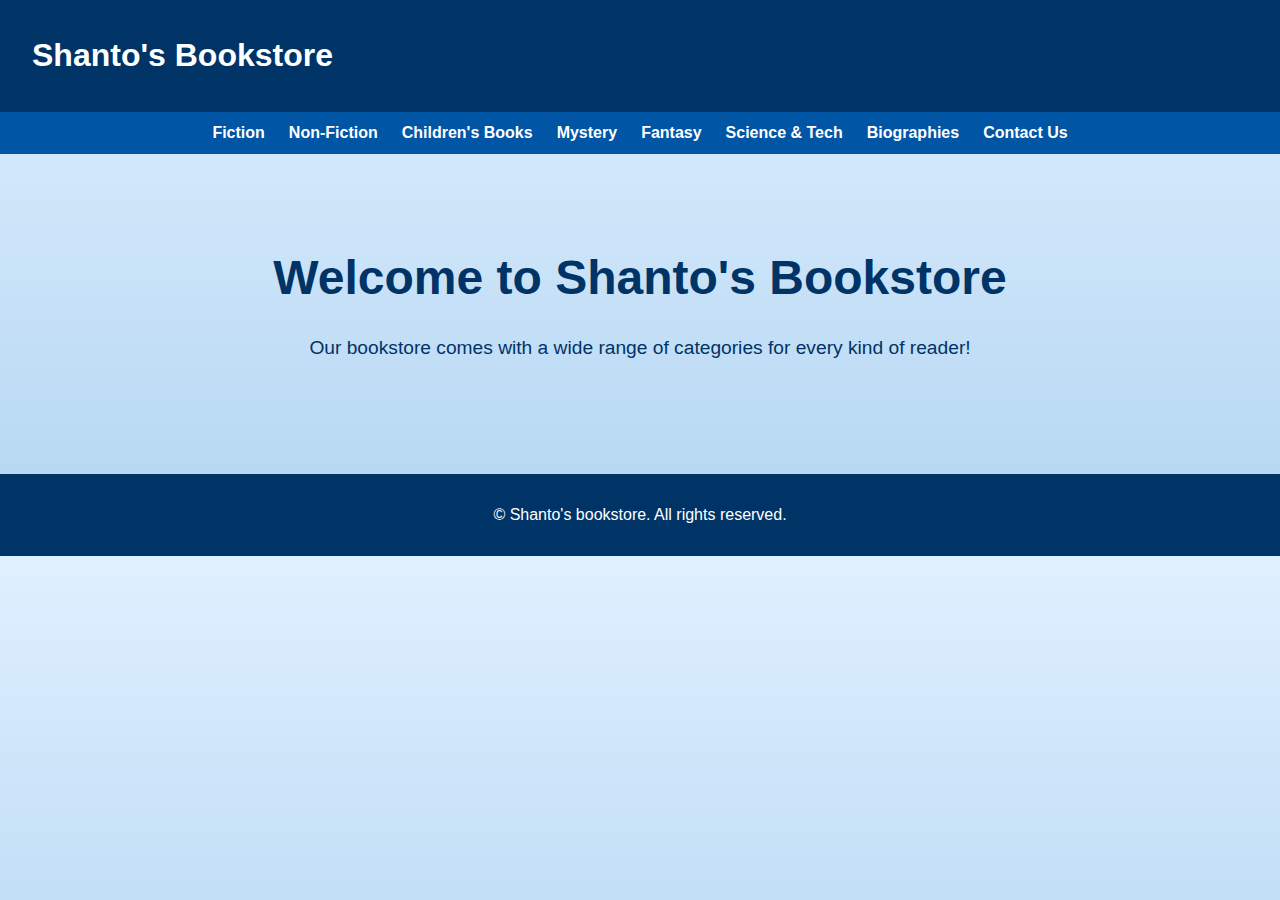
<file: index.html>
<!DOCTYPE html>
<html lang="en">
<head>
    <meta charset="UTF-8">
    <meta name="viewport" content="width=device-width, initial-scale=1.0">
    <title>Shanto's Bookstore</title>
    <link rel="stylesheet" href="style.css">
</head>
<body>
    <header>
        <h1>Shanto's Bookstore</h1>
    </header>
    <nav>
        <a href="Fiction.html">Fiction</a>
        <a href="Non fiction.html">Non-Fiction</a>
        <a href="Children.html">Children's Books</a>
        <a href="Mystery.html">Mystery</a>
        <a href="Fantasy.html">Fantasy</a>
        <a href="Science.html">Science & Tech</a>
        <a href="Biography.html">Biographies</a>
        <a href="#contact">Contact Us</a>
    </nav>
    <section class="hero">
        <h1>Welcome to Shanto's Bookstore</h1>
        <p>Our bookstore comes with a wide range of categories for every kind of reader!</p>
    </section>
    <footer>
        <p>&copy; Shanto's bookstore. All rights reserved.</p>
    </footer>
</body>
</html>
</file>
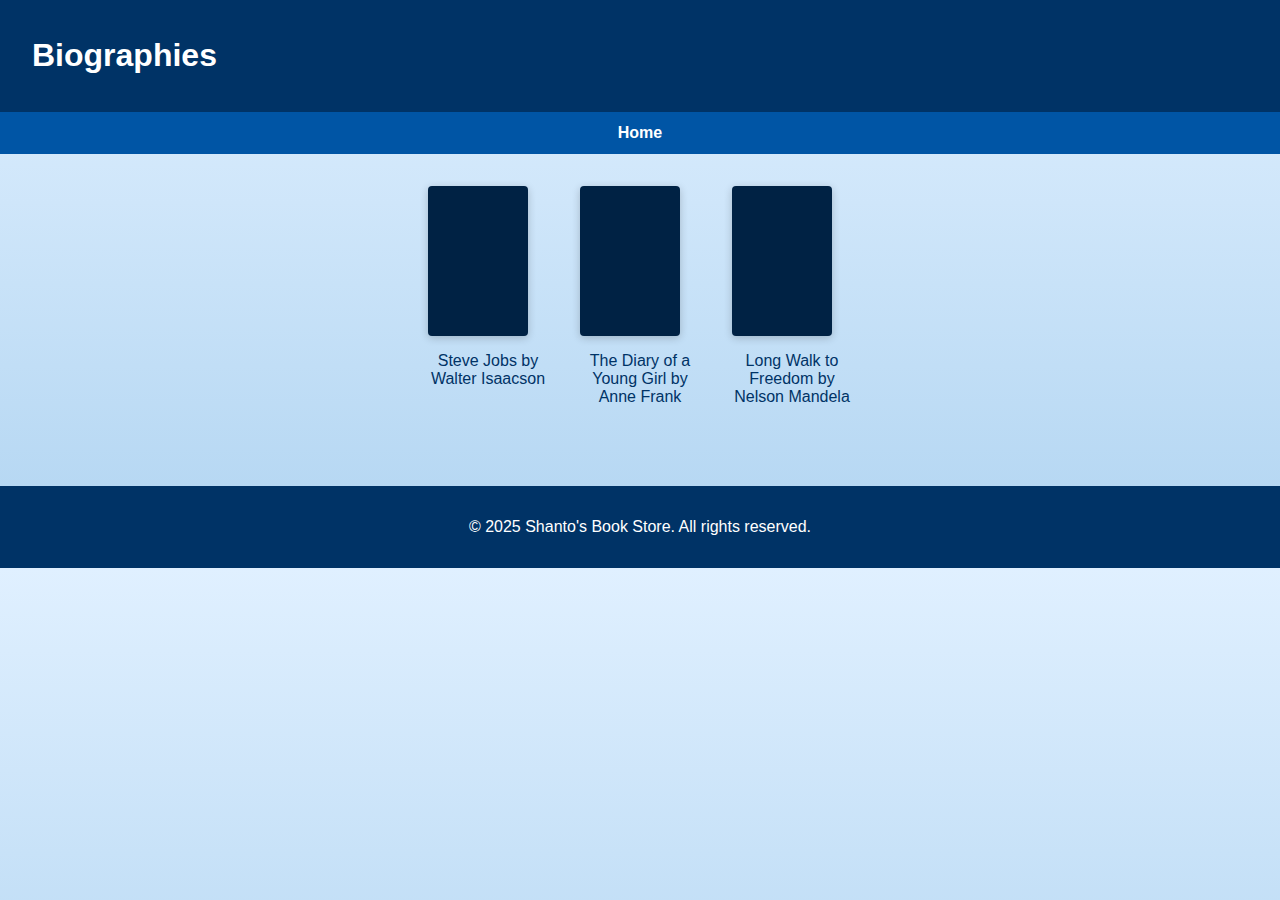
<file: Biography.html>
<!DOCTYPE html>
<html lang="en">
<head>
    <meta charset="UTF-8">
    <meta name="viewport" content="width=device-width, initial-scale=1.0">
    <title>Biographies - Shanto's Book Store</title>
    <link rel="stylesheet" href="style.css">
</head>
<body>
    <header>
        <h1>Biographies</h1>
    </header>
    <nav>
        <a href="index.html">Home</a>
    </nav>
    <section class="book-list">
        <div class="book">
            <div class="cover" style="width:100px;height:150px;background-color:#002244;"></div>
            <p>Steve Jobs by Walter Isaacson</p>
        </div>
        <div class="book">
            <div class="cover" style="width:100px;height:150px;background-color:#002244;"></div>
            <p>The Diary of a Young Girl by Anne Frank</p>
        </div>
        <div class="book">
            <div class="cover" style="width:100px;height:150px;background-color:#002244;"></div>
            <p>Long Walk to Freedom by Nelson Mandela</p>
        </div>
    </section>
    <footer>
        <p>&copy; 2025 Shanto's Book Store. All rights reserved.</p>
    </footer>
</body>
</html>
</file>
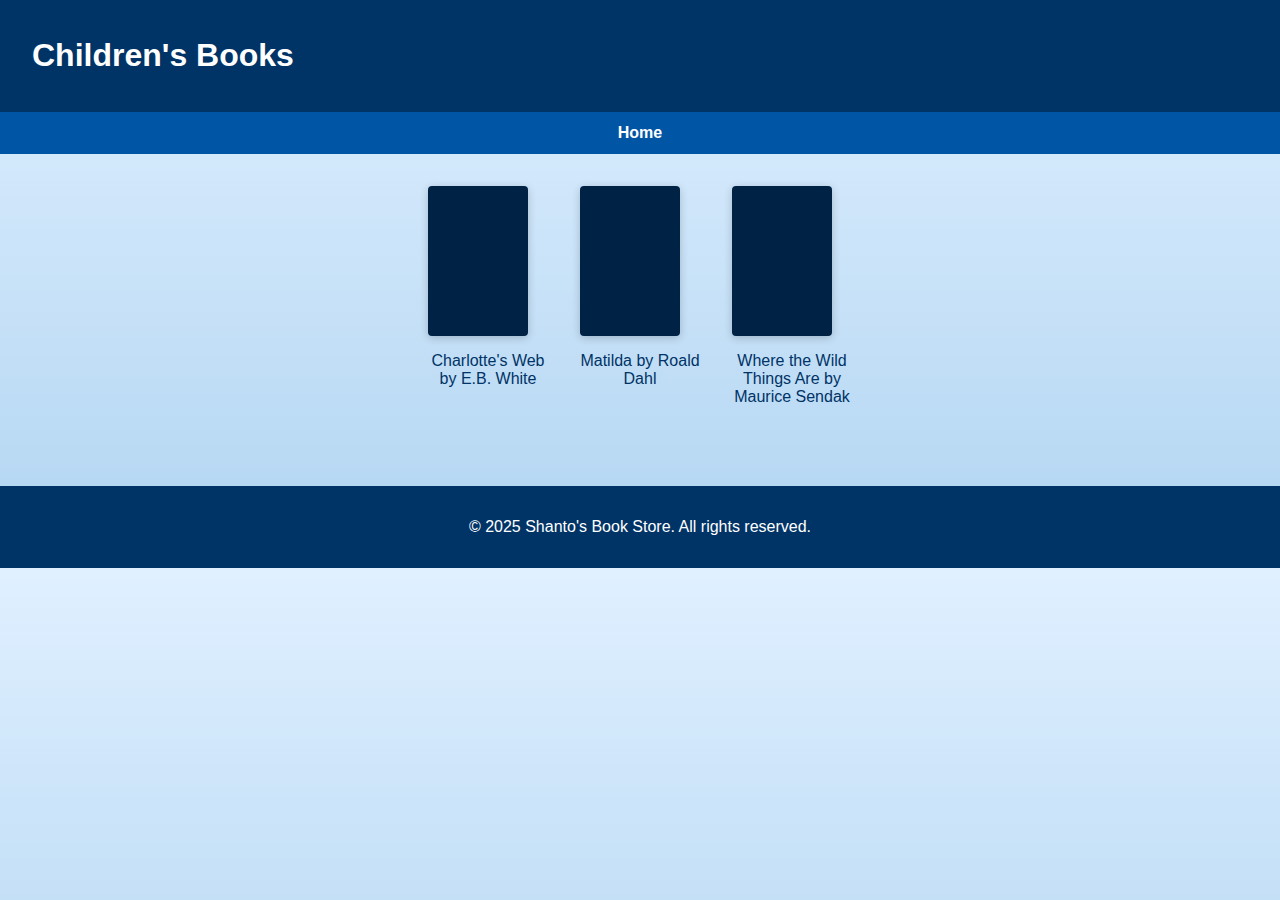
<file: Children.html>
<!DOCTYPE html>
<html lang="en">
<head>
    <meta charset="UTF-8">
    <meta name="viewport" content="width=device-width, initial-scale=1.0">
    <title>Children's Books - Shanto's Book Store</title>
    <link rel="stylesheet" href="style.css">
</head>
<body>
    <header>
        <h1>Children's Books</h1>
    </header>
    <nav>
        <a href="index.html">Home</a>
    </nav>
    <section class="book-list">
        <div class="book">
            <div class="cover" style="width:100px;height:150px;background-color:#002244;"></div>
            <p>Charlotte's Web by E.B. White</p>
        </div>
        <div class="book">
            <div class="cover" style="width:100px;height:150px;background-color:#002244;"></div>
            <p>Matilda by Roald Dahl</p>
        </div>
        <div class="book">
            <div class="cover" style="width:100px;height:150px;background-color:#002244;"></div>
            <p>Where the Wild Things Are by Maurice Sendak</p>
        </div>
    </section>
    <footer>
        <p>&copy; 2025 Shanto's Book Store. All rights reserved.</p>
    </footer>
</body>
</html>
</file>
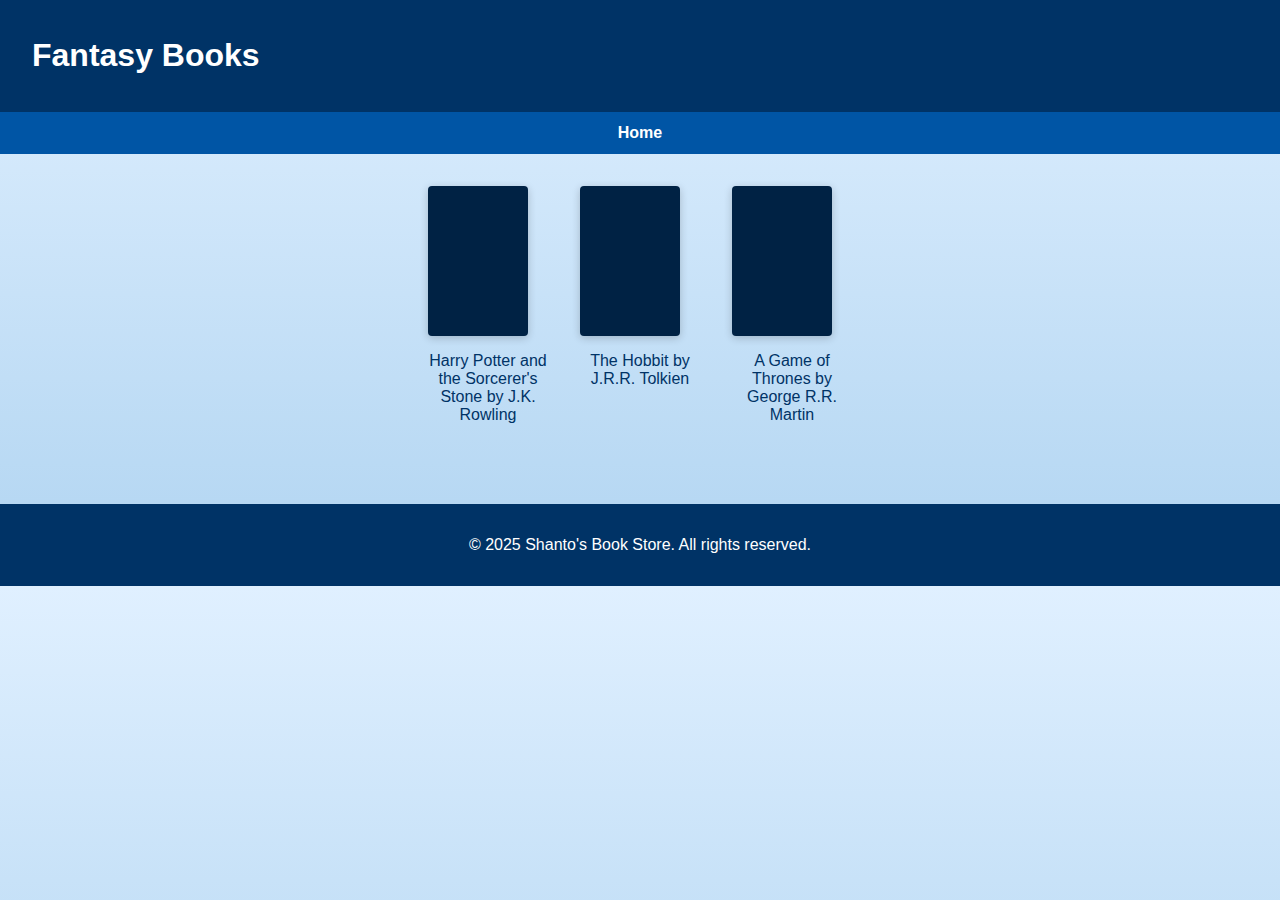
<file: Fantasy.html>
<!DOCTYPE html>
<html lang="en">
<head>
    <meta charset="UTF-8">
    <meta name="viewport" content="width=device-width, initial-scale=1.0">
    <title>Fantasy Books - Shanto's Book Store</title>
    <link rel="stylesheet" href="style.css">
</head>
<body>
    <header>
        <h1>Fantasy Books</h1>
    </header>
    <nav>
        <a href="index.html">Home</a>
    </nav>
    <section class="book-list">
        <div class="book">
            <div class="cover" style="width:100px;height:150px;background-color:#002244;"></div>
            <p>Harry Potter and the Sorcerer's Stone by J.K. Rowling</p>
        </div>
        <div class="book">
            <div class="cover" style="width:100px;height:150px;background-color:#002244;"></div>
            <p>The Hobbit by J.R.R. Tolkien</p>
        </div>
        <div class="book">
            <div class="cover" style="width:100px;height:150px;background-color:#002244;"></div>
            <p>A Game of Thrones by George R.R. Martin</p>
        </div>
    </section>
    <footer>
        <p>&copy; 2025 Shanto's Book Store. All rights reserved.</p>
    </footer>
</body>
</html>
</file>
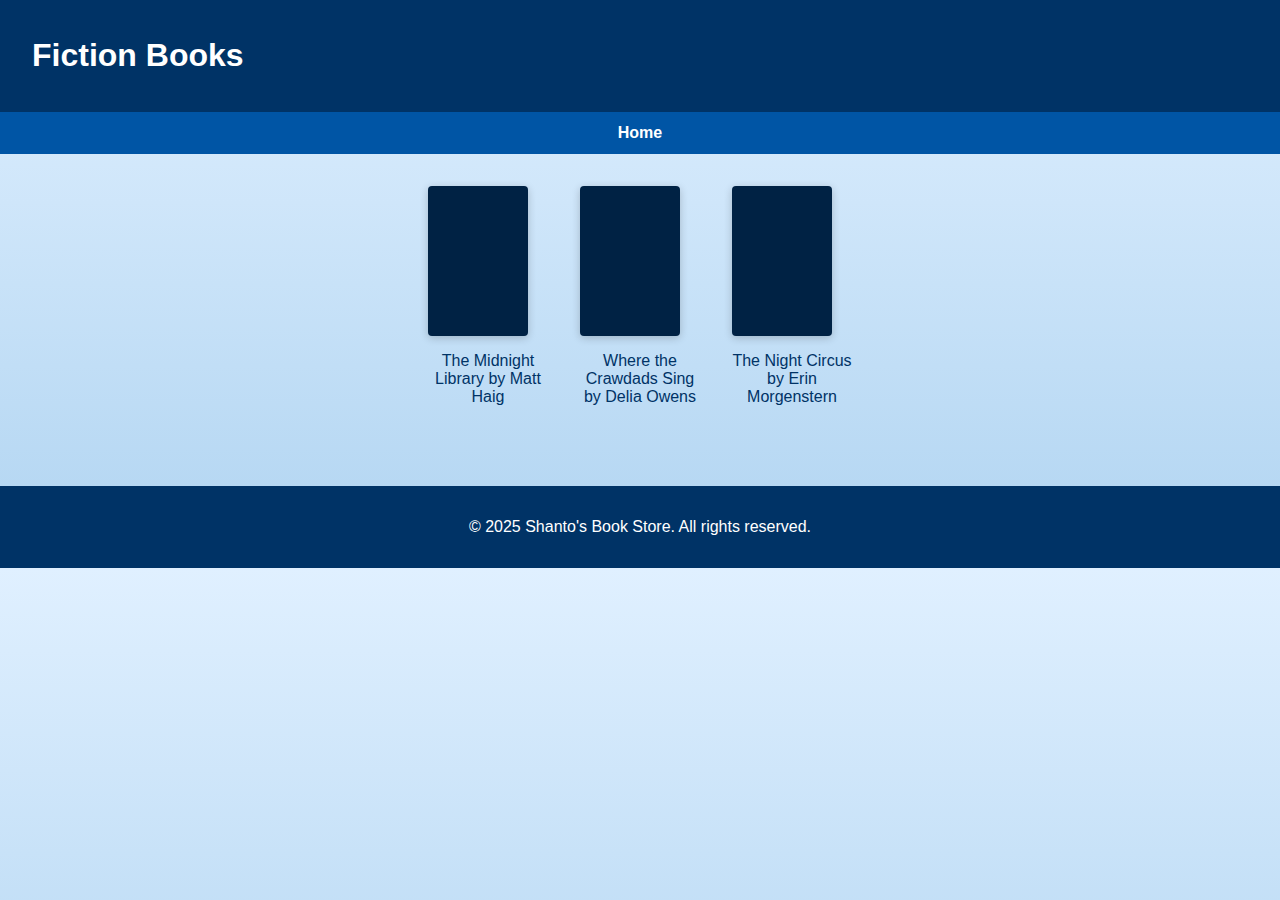
<file: Fiction.html>
<!DOCTYPE html>
<html lang="en">
<head>
    <meta charset="UTF-8">
    <meta name="viewport" content="width=device-width, initial-scale=1.0">
    <title>Fiction Books - Shanto's Book Store</title>
    <link rel="stylesheet" href="style.css">
</head>
<body>
    <header>
        <h1>Fiction Books</h1>
    </header>
    <nav>
        <a href="index.html">Home</a>
    </nav>
    <section class="book-list">
        <div class="book">
            <div class="cover" style="width:100px;height:150px;background-color:#002244;"></div>
            <p>The Midnight Library by Matt Haig</p>
        </div>
        <div class="book">
            <div class="cover" style="width:100px;height:150px;background-color:#002244;"></div>
            <p>Where the Crawdads Sing by Delia Owens</p>
        </div>
        <div class="book">
            <div class="cover" style="width:100px;height:150px;background-color:#002244;"></div>
            <p>The Night Circus by Erin Morgenstern</p>
        </div>
    </section>
    <footer>
        <p>&copy; 2025 Shanto's Book Store. All rights reserved.</p>
    </footer>
</body>
</html>
</file>
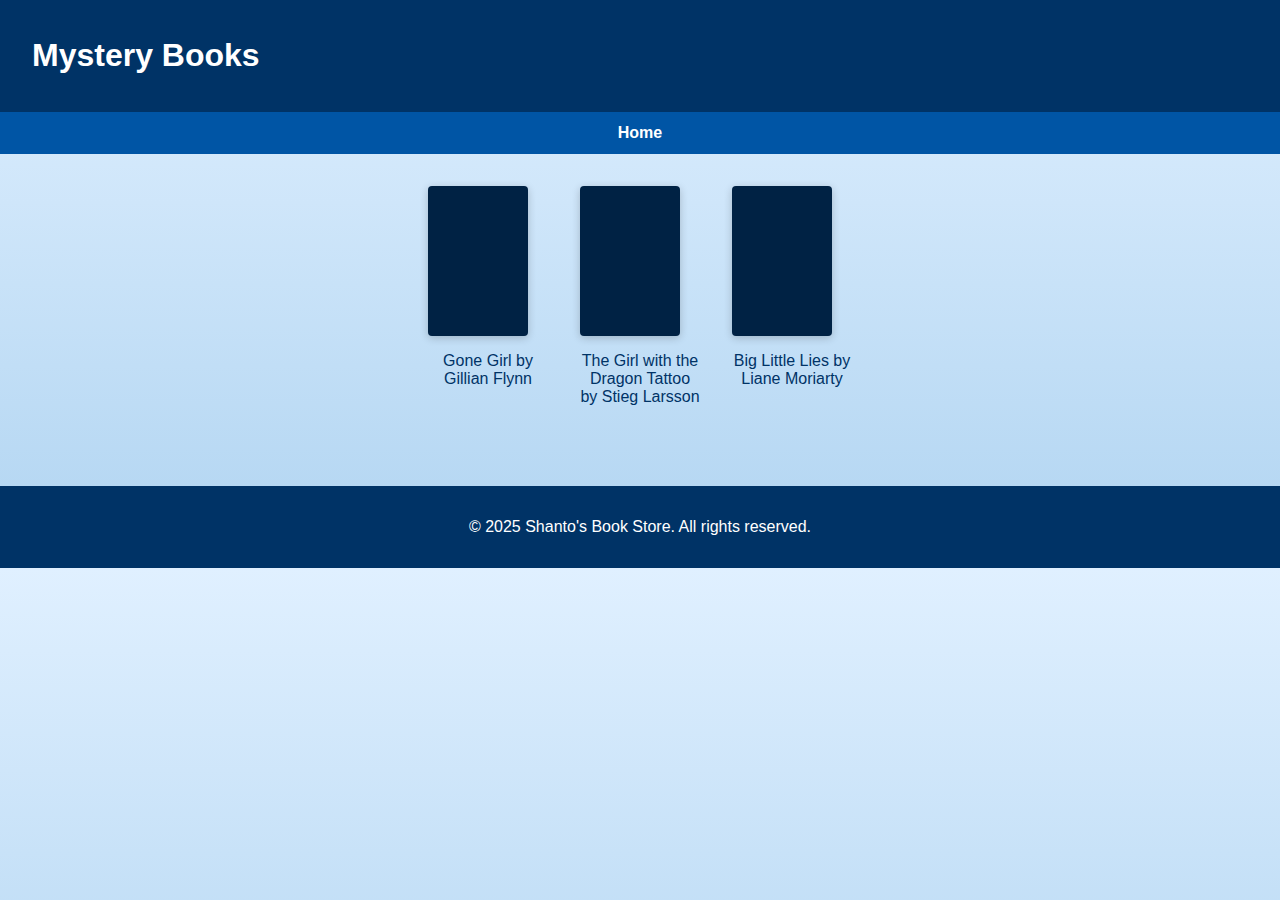
<file: Mystery.html>
<!DOCTYPE html>
<html lang="en">
<head>
    <meta charset="UTF-8">
    <meta name="viewport" content="width=device-width, initial-scale=1.0">
    <title>Mystery Books - Shanto's Book Store</title>
    <link rel="stylesheet" href="style.css">
</head>
<body>
    <header>
        <h1>Mystery Books</h1>
    </header>
    <nav>
        <a href="index.html">Home</a>
    </nav>
    <section class="book-list">
        <div class="book">
            <div class="cover" style="width:100px;height:150px;background-color:#002244;"></div>
            <p>Gone Girl by Gillian Flynn</p>
        </div>
        <div class="book">
            <div class="cover" style="width:100px;height:150px;background-color:#002244;"></div>
            <p>The Girl with the Dragon Tattoo by Stieg Larsson</p>
        </div>
        <div class="book">
            <div class="cover" style="width:100px;height:150px;background-color:#002244;"></div>
            <p>Big Little Lies by Liane Moriarty</p>
        </div>
    </section>
    <footer>
        <p>&copy; 2025 Shanto's Book Store. All rights reserved.</p>
    </footer>
</body>
</html>
</file>
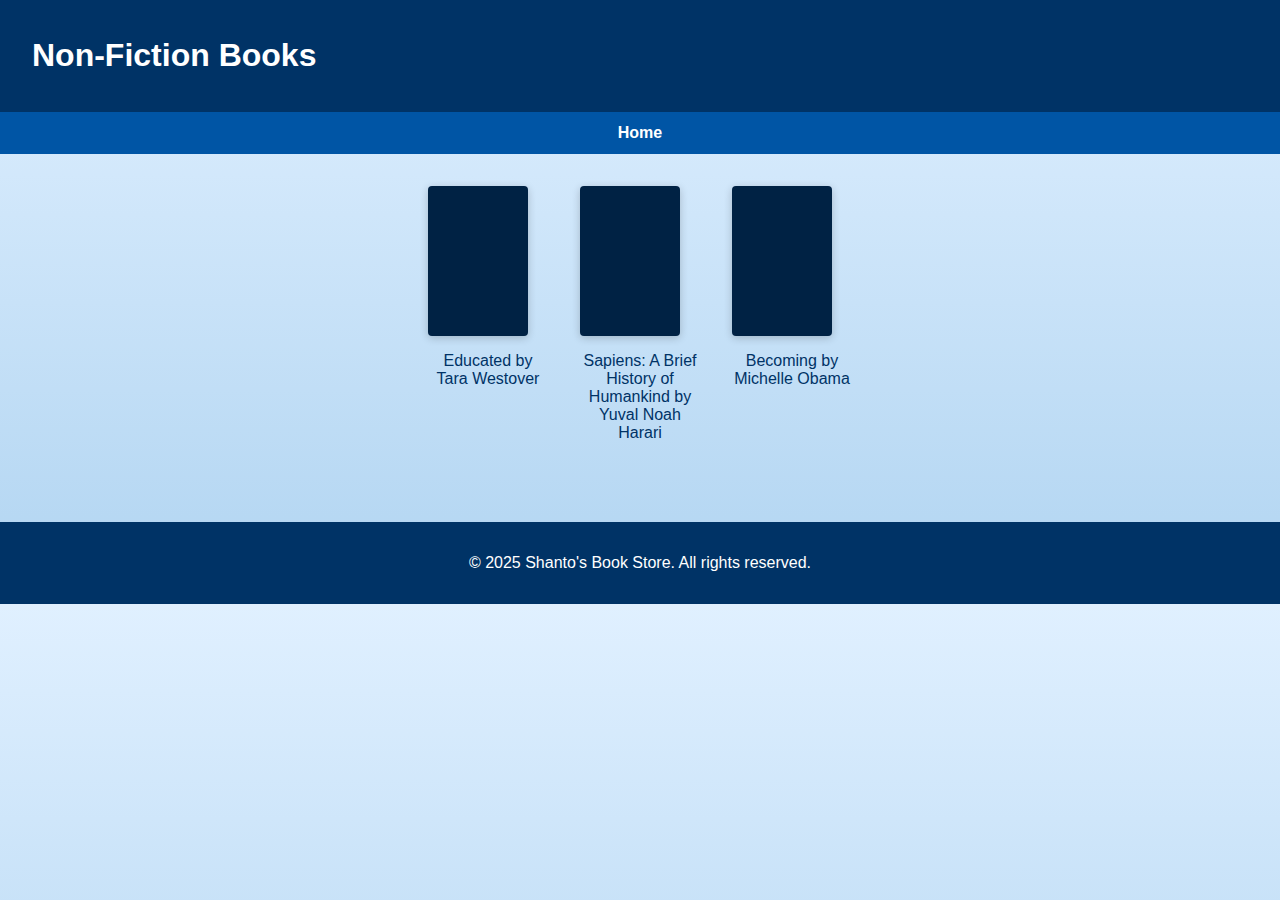
<file: Non fiction.html>
<!DOCTYPE html>
<html lang="en">
<head>
    <meta charset="UTF-8">
    <meta name="viewport" content="width=device-width, initial-scale=1.0">
    <title>Non-Fiction Books - Shanto's Book Store</title>
    <link rel="stylesheet" href="style.css">
</head>
<body>
    <header>
        <h1>Non-Fiction Books</h1>
    </header>
    <nav>
        <a href="index.html">Home</a>
    </nav>
    <section class="book-list">
        <div class="book">
            <div class="cover" style="width:100px;height:150px;background-color:#002244;"></div>
            <p>Educated by Tara Westover</p>
        </div>
        <div class="book">
            <div class="cover" style="width:100px;height:150px;background-color:#002244;"></div>
            <p>Sapiens: A Brief History of Humankind by Yuval Noah Harari</p>
        </div>
        <div class="book">
            <div class="cover" style="width:100px;height:150px;background-color:#002244;"></div>
            <p>Becoming by Michelle Obama</p>
        </div>
    </section>
    <footer>
        <p>&copy; 2025 Shanto's Book Store. All rights reserved.</p>
    </footer>
</body>
</html>
</file>
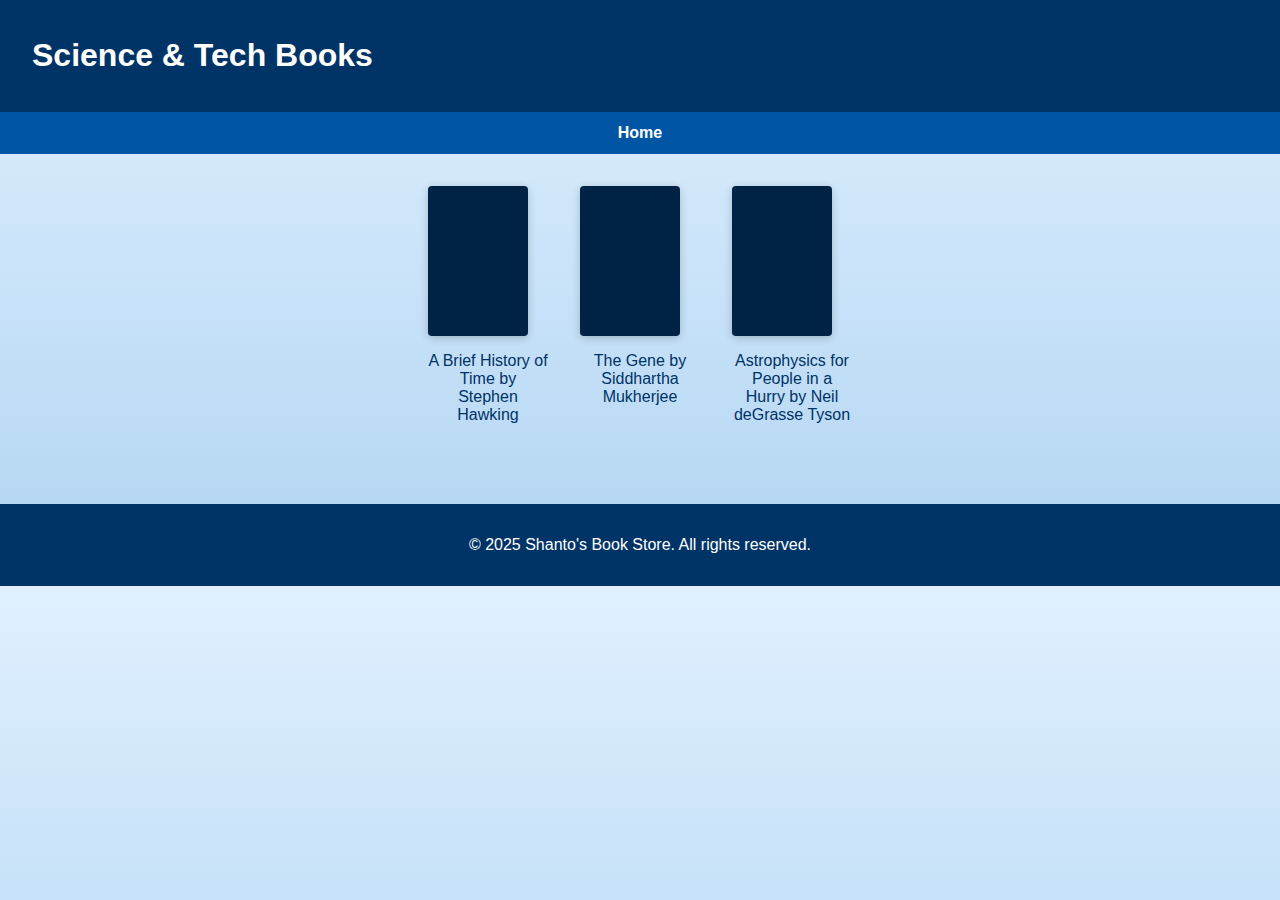
<file: Science.html>
<!DOCTYPE html>
<html lang="en">
<head>
    <meta charset="UTF-8">
    <meta name="viewport" content="width=device-width, initial-scale=1.0">
    <title>Science & Tech Books - Shanto's Book Store</title>
    <link rel="stylesheet" href="style.css">
</head>
<body>
    <header>
        <h1>Science & Tech Books</h1>
    </header>
    <nav>
        <a href="index.html">Home</a>
    </nav>
    <section class="book-list">
        <div class="book">
            <div class="cover" style="width:100px;height:150px;background-color:#002244;"></div>
            <p>A Brief History of Time by Stephen Hawking</p>
        </div>
        <div class="book">
            <div class="cover" style="width:100px;height:150px;background-color:#002244;"></div>
            <p>The Gene by Siddhartha Mukherjee</p>
        </div>
        <div class="book">
            <div class="cover" style="width:100px;height:150px;background-color:#002244;"></div>
            <p>Astrophysics for People in a Hurry by Neil deGrasse Tyson</p>
        </div>
    </section>
    <footer>
        <p>&copy; 2025 Shanto's Book Store. All rights reserved.</p>
    </footer>
</body>
</html>
</file>
<file: style.css>
body {
    margin: 0;
    font-family: Arial, sans-serif;
    background: linear-gradient(to bottom, #e0f0ff, #b0d4f1);
    color: #003366;
}

header {
    background-color: #003366;
    padding: 1rem 2rem;
    color: white;
}

nav {
    display: flex;
    gap: 1.5rem;
    justify-content: center;
    background-color: #0055a5;
    padding: 0.75rem 0;
}

nav a {
    color: white;
    text-decoration: none;
    font-weight: bold;
}

nav a:hover {
    text-decoration: underline;
}

.hero {
    text-align: center;
    padding: 4rem 2rem;
}

.hero h1 {
    font-size: 3rem;
}

.hero p {
    font-size: 1.2rem;
}

footer {
    background-color: #003366;
    color: white;
    text-align: center;
    padding: 1rem;
    margin-top: 2rem;
}
.book-list {
    display: flex;
    flex-wrap: wrap;
    gap: 2rem;
    padding: 2rem;
    justify-content: center;
    align-items: flex-start; /* Add this for vertical alignment */
}

.book {
    text-align: center;
    max-width: 120px;
    flex: 0 1 120px; /* Ensures books stay in a row and wrap nicely */
}

.book .cover {
    margin-bottom: 0.5rem;
    border-radius: 4px;
    box-shadow: 0 2px 8px rgba(0, 0, 0, 0.2);
}
</file>
